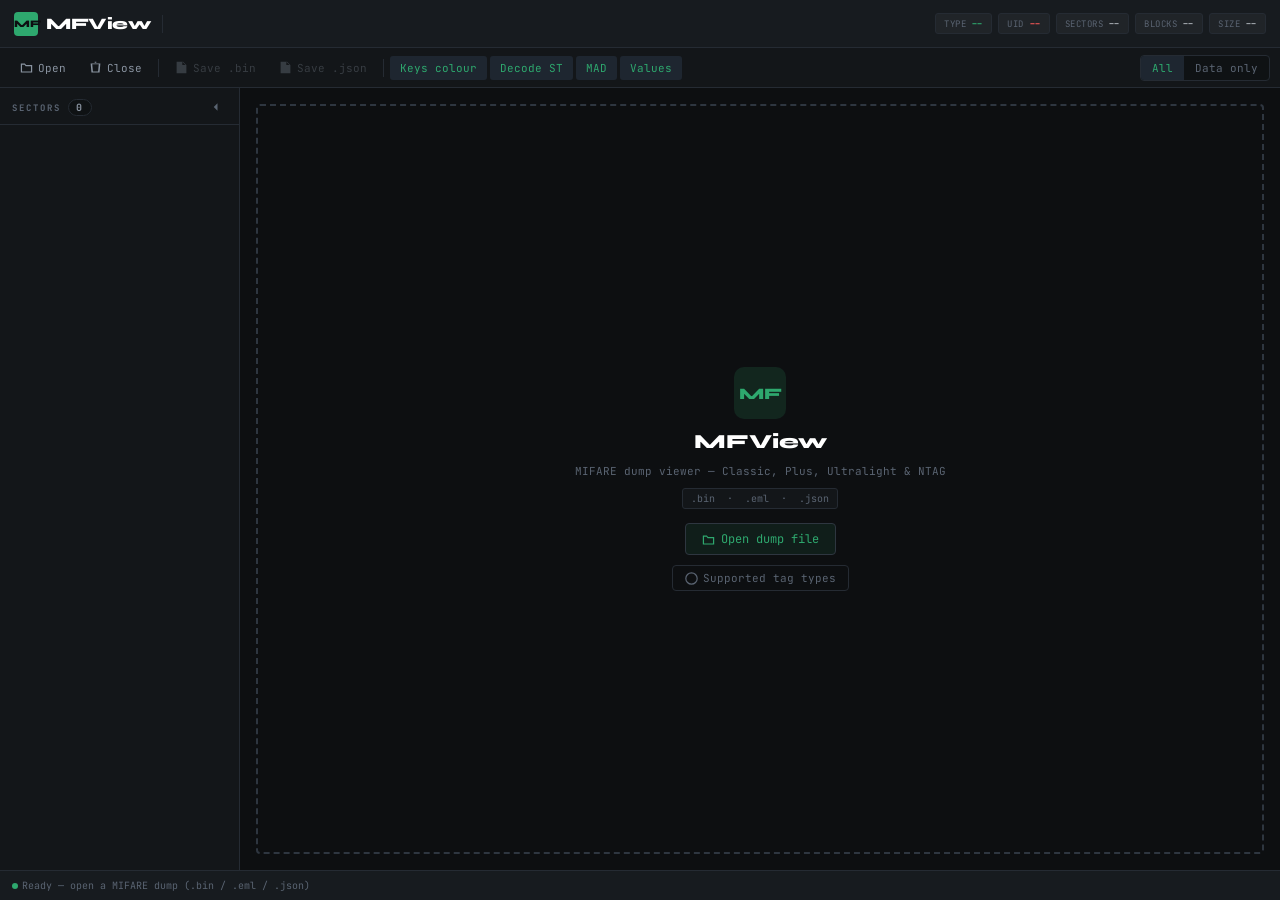
<file: index.html>
<!DOCTYPE html>
<html lang="en">
<head>
  <meta charset="UTF-8">
  <meta name="viewport" content="width=device-width, initial-scale=1.0, maximum-scale=1.0, user-scalable=no">
  <title>MFView</title>
  <link rel="stylesheet" href="mfview.css">
</head>
<body>
<div id="app">

  <!-- TITLE BAR -->
  <header id="tb">
    <button id="sb-tog" onclick="togSB()">
      <svg viewBox="0 0 16 16" fill="currentColor"><path d="M1 3h14v1.5H1zm0 4h14v1.5H1zm0 4h14v1.5H1z"/></svg>
    </button>
    <div class="logo"><div class="logo-icon">MF</div>MFView</div>
    <div class="t-sep"></div>
    <div class="card-pills">
      <div class="cpill type"><span class="cl">type</span><span id="p-type" class="cv">--</span></div>
      <div class="cpill uid"><span class="cl">uid</span><span id="p-uid" class="cv">--</span></div>
      <div class="cpill"><span class="cl">sectors</span><span id="p-sec" class="cv">--</span></div>
      <div class="cpill"><span class="cl">blocks</span><span id="p-blk" class="cv">--</span></div>
      <div class="cpill"><span class="cl">size</span><span id="p-sz" class="cv">--</span></div>
    </div>
  </header>

  <!-- TOOLBAR -->
  <div id="bar">
    <button class="tb" onclick="triggerOpen()">
      <svg viewBox="0 0 16 16" fill="currentColor"><path d="M1 3h5l1.5 2H15v9H1V3zm1.5 1.5V13h11V6.5H7L5.5 4.5H2.5z"/></svg>
      Open
    </button>
    <button class="tb" onclick="closeDump()">
      <svg viewBox="0 0 16 16" fill="currentColor"><path d="M2 3h12l-1 11H3L2 3zm2 1l.8 9h6.4L12 4H4zm3-3h2v1H7V1z"/></svg>
      Close
    </button>
    <div class="tsep"></div>
    <button class="tb" id="btn-savebin"  onclick="saveAs('bin')" disabled>
      <svg viewBox="0 0 16 16" fill="currentColor"><path d="M2 1h8l4 4v10H2V1zm7 0v4h4M5 8h6M5 11h6M5 5h3"/></svg>
      Save .bin
    </button>
    <button class="tb" id="btn-savejson" onclick="saveAs('json')" disabled>
      <svg viewBox="0 0 16 16" fill="currentColor"><path d="M2 1h8l4 4v10H2V1zm7 0v4h4M5 8h6M5 11h6M5 5h3"/></svg>
      Save .json
    </button>
    <div class="tsep"></div>
    <button class="tb on" id="btn-kc"  onclick="tog('kc')">Keys colour</button>
    <button class="tb on" id="btn-st"  onclick="tog('st')">Decode ST</button>
    <button class="tb on" id="btn-mad" onclick="tog('mad')">MAD</button>
    <button class="tb on" id="btn-val" onclick="tog('val')">Values</button>
    <div class="vtog">
      <button class="vb on" id="vm-all"  onclick="setVM('all')">All</button>
      <button class="vb"    id="vm-data" onclick="setVM('data')">Data only</button>
    </div>
  </div>

  <!-- SIDEBAR -->
  <aside id="sb">
    <div class="sb-hdr">
      <span>Sectors <span class="sb-cnt" id="sb-cnt">0</span></span>
      <button class="sb-col-btn" id="sb-col-btn" onclick="collapseDesktopSB()" title="Collapse sidebar">
        <svg viewBox="0 0 16 16" fill="currentColor"><path d="M10 3L5 8l5 5"/></svg>
      </button>
    </div>
    <ul class="snav" id="snav"></ul>
  </aside>

  <!-- MAIN -->
  <main id="main">

    <!-- Drop zone -->
    <div id="dz" ondragover="onDO(event)" ondragleave="onDL()" ondrop="onDrop(event)">
      <div id="dz-inner">
        <div class="dz-ico">MF</div>
        <div class="dz-title">MFView</div>
        <div class="dz-sub">MIFARE dump viewer &mdash; Classic, Plus, Ultralight &amp; NTAG</div>
        <div class="dz-fmt">.bin &nbsp;&middot;&nbsp; .eml &nbsp;&middot;&nbsp; .json</div>
        <button class="dz-btn" onclick="closeSupportedTypes(); triggerOpen()">
          <svg viewBox="0 0 16 16" fill="currentColor"><path d="M1 3h5l1.5 2H15v9H1V3zm1.5 1.5V13h11V6.5H7L5.5 4.5H2.5z"/></svg>
          Open dump file
        </button>
        <button class="dz-info-btn" onclick="toggleSupportedTypes(event)">
          <svg viewBox="0 0 16 16" fill="currentColor"><circle cx="8" cy="8" r="7" fill="none" stroke="currentColor" stroke-width="1.5"/><path d="M8 7v5M8 5v1"/></svg>
          Supported tag types
        </button>
      </div>

      <!-- Supported types tooltip -->
      <div id="st-tip" class="st-tip" onclick="event.stopPropagation()">
        <div class="st-tip-hdr">
          <span>Supported tag types &amp; extensions</span>
          <button class="st-tip-close" onclick="closeSupportedTypes()">&#10005;</button>
        </div>
        <div class="st-tip-body"><table class="st-tip-tbl">
          <thead>
            <tr><th>Family</th><th>Tag / Security Level</th><th>.bin</th><th>.eml</th><th>.json</th><th>Notes</th></tr>
          </thead>
          <tbody>
            <tr class="st-row-ok">
              <td>Classic</td><td>Mini, 1K, 1K EV1, 2K, 4K, 4K EV1</td>
              <td class="ok">&#10003;</td><td class="ok">&#10003;</td><td class="ok">&#10003;</td>
              <td>Full support</td>
            </tr>
            <tr class="st-row-ok">
              <td>Plus</td><td>SL1 (2K / 4K)</td>
              <td class="ok">&#10003;</td><td class="ok">&#10003;</td><td class="ok">&#10003;</td>
              <td>Supported — treated as Classic (identical layout)</td>
            </tr>
            <tr class="st-row-no">
              <td>Plus</td><td>SL2 (SAK 10h / 11h)</td>
              <td class="no">&#10007;</td><td class="no">&#10007;</td><td class="no">&#10007;</td>
              <td>AES-encrypted — cannot be decoded</td>
            </tr>
            <tr class="st-row-no">
              <td>Plus</td><td>SL3 (SAK 20h)</td>
              <td class="no">&#10007;</td><td class="no">&#10007;</td><td class="no">&#10007;</td>
              <td>AES-encrypted — cannot be decoded</td>
            </tr>
            <tr class="st-row-ok">
              <td>Ultralight</td><td>UL, UL-C, UL EV1 (48 &amp; 128), UL Nano</td>
              <td class="ok">&#10003;</td><td class="ok">&#10003;</td><td class="ok">&#10003;</td>
              <td>Full support</td>
            </tr>
            <tr class="st-row-no">
              <td>Ultralight</td><td>UL AES</td>
              <td class="no">&#10007;</td><td class="no">&#10007;</td><td class="no">&#10007;</td>
              <td>Not supported in firmware — no dump possible</td>
            </tr>
            <tr class="st-row-ok">
              <td>NTAG</td><td>203, 210, 212, 213 / 213F / 213C, 215, 216 / 216F, 223 DNA, 224 DNA</td>
              <td class="ok">&#10003;</td><td class="ok">&#10003;</td><td class="ok">&#10003;</td>
              <td>Full support</td>
            </tr>
            <tr class="st-row-ok">
              <td>NTAG I2C</td><td>1K, 2K</td>
              <td class="ok">&#10003;</td><td class="ok">&#10003;</td><td class="ok">&#10003;</td>
              <td>Full support</td>
            </tr>
          </tbody>
        </table></div>
        <div class="st-tip-foot">&#10003; supported &nbsp;&nbsp; ~ partial &nbsp;&nbsp; &#10007; not supported</div>
      </div>
    </div>

    <!-- Dump view -->
    <div id="dv">
      <div id="ci"></div>
      <div id="db"></div>
    </div>

  </main>

  <!-- STATUS BAR -->
  <footer id="st">
    <div class="st-i">
      <span class="st-dot"></span>
      <span id="st-txt">Ready — open a MIFARE dump (.bin / .eml / .json)</span>
    </div>
    <span id="st-r"></span>
  </footer>

</div><!-- /#app -->

<input type="file" id="fi" accept=".bin,.eml,.json,*" onchange="loadFile(event)">

<div class="jnav" id="jnav">
  <button class="jbtn" onclick="jumpS(-1)">&#9650;</button>
  <button class="jbtn" onclick="jumpS(1)">&#9660;</button>
</div>

<div id="ms">
  <div id="ms-bd" onclick="closeMS()"></div>
  <div id="ms-p">
    <div id="ms-h"></div>
    <div id="ms-t">
      <span>Sectors</span>
      <span class="ms-hint">tap to jump</span>
    </div>
    <div id="ms-l"></div>
  </div>
</div>

<script src="mfview.js"></script>
</body>
</html>
</file>
<file: mfview.css>
@import url('https://fonts.googleapis.com/css2?family=JetBrains+Mono:wght@300;400;500;700&family=Syne:wght@400;700;800&display=swap');

/* ── VARIABLES ── */
:root {
  --bg-deep:    #0d0f11;
  --bg-panel:   #131619;
  --bg-editor:  #0f1214;
  --bg-header:  #171b1f;
  --bg-gutter:  #151821;
  --border:     #252b33;
  --border-lt:  #2e3640;
  --text-main:  #cdd3db;
  --text-dim:   #5a6472;
  --text-lbl:   #8993a0;
  --nav-active: #1e2630;
  --accent:     #2ea86e;  /* green — MIFARE theme */

  /* Iceman colour scheme — matches terminal output exactly */
  --col-uid:   #e05252;  /* block 0 UID bytes         — RED          */
  --col-keya:  #4ecf7c;  /* Key A                     — BRIGHT_GREEN */
  --col-acl:   #c97ef0;  /* ACL bytes                 — MAGENTA      */
  --col-gpb:   #8993a0;  /* General Purpose Byte      — dim          */
  --col-keyb:  #2ea86e;  /* Key B                     — GREEN        */
  --col-ascii: #5a7060;  /* ASCII preview column       — dim green   */
  --col-value: #3ecfcf;  /* Value blocks              — CYAN         */
  --col-null:  #2a3040;  /* 00 bytes                  — very dim     */

  /* ACL pill colours */
  --pill-rw:   #2ea86e;
  --pill-ro:   #c9b23a;
  --pill-none: #5a6472;
  --pill-warn: #d95f5f;
}

/* ── RESET ── */
*, *::before, *::after { box-sizing: border-box; margin: 0; padding: 0; }

html, body {
  height: 100%;
  background: var(--bg-deep);
  color: var(--text-main);
  font-family: 'JetBrains Mono', monospace;
  font-size: 13px;
  overflow: hidden;
}

::-webkit-scrollbar { width: 6px; height: 6px; }
::-webkit-scrollbar-track { background: var(--bg-panel); }
::-webkit-scrollbar-thumb { background: var(--border-lt); border-radius: 3px; }

input[type=file] { display: none; }

/* ── APP SHELL ── */
#app {
  display: grid;
  grid-template-rows: 48px 40px 1fr 30px;
  grid-template-columns: 240px 1fr;
  height: 100dvh;
  grid-template-areas:
    "tb  tb"
    "bar bar"
    "sb  main"
    "st  st";
}

/* ── TITLE BAR ── */
#tb {
  grid-area: tb;
  background: var(--bg-header);
  border-bottom: 1px solid var(--border);
  display: flex;
  align-items: center;
  padding: 0 14px;
  gap: 12px;
}

.logo {
  font-family: 'Syne', sans-serif;
  font-weight: 800;
  font-size: 16px;
  letter-spacing: -0.5px;
  color: #fff;
  display: flex;
  align-items: center;
  gap: 8px;
  flex-shrink: 0;
}

.logo-icon {
  width: 24px;
  height: 24px;
  background: var(--accent);
  border-radius: 4px;
  display: grid;
  place-items: center;
  font-size: 10px;
  font-weight: 800;
  color: #0d0f11;
}

.t-sep { width: 1px; height: 18px; background: var(--border); flex-shrink: 0; }

.card-pills {
  display: flex;
  gap: 6px;
  align-items: center;
  margin-left: auto;
  flex-wrap: wrap;
}

.cpill {
  display: flex;
  align-items: center;
  gap: 5px;
  padding: 3px 8px;
  border-radius: 3px;
  font-size: 10px;
  background: rgba(255,255,255,0.04);
  border: 1px solid var(--border);
}
.cpill .cl { color: var(--text-dim); font-size: 9px; letter-spacing: 0.5px; text-transform: uppercase; }
.cpill .cv { color: var(--text-main); }
.cpill.uid  .cv { color: var(--col-uid);  font-weight: 700; }
.cpill.type .cv { color: var(--accent);   font-weight: 600; }

#sb-tog {
  display: none;
  width: 32px;
  height: 32px;
  border-radius: 4px;
  border: 1px solid var(--border);
  background: transparent;
  color: var(--text-lbl);
  cursor: pointer;
  align-items: center;
  justify-content: center;
  flex-shrink: 0;
}
#sb-tog svg { width: 16px; height: 16px; }

/* ── TOOLBAR ── */
#bar {
  grid-area: bar;
  background: var(--bg-panel);
  border-bottom: 1px solid var(--border);
  display: flex;
  align-items: center;
  padding: 0 10px;
  gap: 3px;
  overflow-x: auto;
  overflow-y: hidden;
}
#bar::-webkit-scrollbar { height: 0; }

.tb {
  display: flex;
  align-items: center;
  gap: 5px;
  padding: 5px 10px;
  border-radius: 3px;
  border: none;
  background: transparent;
  color: var(--text-lbl);
  cursor: pointer;
  font-family: 'JetBrains Mono', monospace;
  font-size: 11px;
  transition: all 0.12s;
  white-space: nowrap;
  flex-shrink: 0;
}
.tb:hover    { background: rgba(255,255,255,0.06); color: var(--text-main); }
.tb.on       { background: var(--nav-active); color: var(--accent); }
.tb:disabled { opacity: 0.3; cursor: default; pointer-events: none; }
.tb svg      { width: 13px; height: 13px; flex-shrink: 0; }

.tsep { width: 1px; height: 18px; background: var(--border); margin: 0 3px; flex-shrink: 0; }

.vtog {
  display: flex;
  flex-shrink: 0;
  background: var(--bg-editor);
  border: 1px solid var(--border);
  border-radius: 4px;
  overflow: hidden;
  margin-left: auto;
}
.vb {
  padding: 5px 11px;
  border: none;
  background: transparent;
  color: var(--text-dim);
  cursor: pointer;
  font-family: 'JetBrains Mono', monospace;
  font-size: 11px;
  transition: all 0.12s;
}
.vb.on { background: var(--nav-active); color: var(--accent); }

/* ── SIDEBAR ── */
#sb {
  grid-area: sb;
  background: var(--bg-panel);
  border-right: 1px solid var(--border);
  overflow-y: auto;
  display: flex;
  flex-direction: column;
}

.sb-hdr {
  padding: 8px 12px 6px;
  font-size: 9px;
  font-weight: 700;
  letter-spacing: 2px;
  text-transform: uppercase;
  color: var(--text-dim);
  display: flex;
  align-items: center;
  justify-content: space-between;
  border-bottom: 1px solid var(--border);
  flex-shrink: 0;
}

.sb-cnt {
  background: var(--bg-editor);
  border: 1px solid var(--border);
  border-radius: 10px;
  padding: 1px 7px;
  font-size: 10px;
  color: var(--text-lbl);
}

.snav { list-style: none; padding: 4px 0 8px; }

.si {
  display: flex;
  align-items: stretch;
  cursor: pointer;
  transition: background 0.1s;
  border-left: 2px solid transparent;
  min-height: 40px;
}
.si:hover { background: rgba(255,255,255,0.05); }
.si.on    { background: var(--nav-active); border-left-color: var(--accent); }

.si-bar {
  width: 3px;
  align-self: stretch;
  flex-shrink: 0;
  margin-right: 8px;
  background: var(--accent);
  opacity: 0.3;
}
.si.on .si-bar { opacity: 1; }

.si-body { padding: 6px 8px 6px 0; flex: 1; min-width: 0; }
.si-num  { font-size: 10px; color: var(--text-dim); margin-bottom: 2px; }
.si-keys {
  font-size: 10px;
  color: var(--text-main);
  white-space: nowrap;
  overflow: hidden;
  text-overflow: ellipsis;
  max-width: 175px;
}

.si-bdg {
  font-size: 9px;
  font-weight: 700;
  padding: 1px 5px;
  border-radius: 2px;
  margin-right: 8px;
  flex-shrink: 0;
}
.si-bdg.g { background: rgba(46,168,110,0.12); color: var(--accent); }
.si-bdg.c { background: rgba(62,207,207,0.12); color: #3ecfcf; }
.si-bdg.w { background: rgba(201,178,58,0.15); color: #c9b23a; }

/* ── MAIN ── */
#main {
  grid-area: main;
  display: flex;
  flex-direction: column;
  overflow: hidden;
  position: relative;
}

/* ── DROP ZONE ── */
#dz {
  flex: 1;
  display: flex;
  align-items: center;
  justify-content: center;
  border: 2px dashed var(--border-lt);
  border-radius: 4px;
  margin: 16px;
  transition: border-color 0.15s, background 0.15s;
  cursor: pointer;
}
#dz.drag { border-color: var(--accent); background: rgba(46,168,110,0.05); }
#dz.gone { display: none; }

#dz-inner {
  display: flex;
  flex-direction: column;
  align-items: center;
  gap: 10px;
  pointer-events: none;
}
#dz-inner > * { pointer-events: all; }

.dz-ico {
  width: 52px;
  height: 52px;
  border-radius: 10px;
  background: rgba(46,168,110,0.15);
  display: grid;
  place-items: center;
  font-family: 'Syne', sans-serif;
  font-weight: 800;
  font-size: 16px;
  color: var(--accent);
}
.dz-title { font-family: 'Syne', sans-serif; font-weight: 800; font-size: 20px; color: #fff; }
.dz-sub   { font-size: 11px; color: var(--text-dim); }
.dz-fmt   {
  font-size: 10px;
  color: var(--text-dim);
  background: var(--bg-panel);
  border: 1px solid var(--border);
  border-radius: 3px;
  padding: 3px 8px;
}

.dz-btn {
  display: flex;
  align-items: center;
  gap: 6px;
  padding: 7px 16px;
  border-radius: 4px;
  border: 1px solid var(--border-lt);
  background: rgba(46,168,110,0.1);
  color: var(--accent);
  cursor: pointer;
  font-family: 'JetBrains Mono', monospace;
  font-size: 12px;
  transition: all 0.12s;
  margin-top: 4px;
}
.dz-btn:hover { background: rgba(46,168,110,0.2); border-color: var(--accent); }
.dz-btn svg   { width: 13px; height: 13px; }

/* ── DUMP VIEW ── */
#dv { display: none; flex-direction: column; flex: 1; overflow: hidden; }
#dv.on { display: flex; }

/* Card info banner */
#ci {
  flex-shrink: 0;
  background: var(--bg-header);
  border-bottom: 1px solid var(--border);
  padding: 6px 14px;
  display: flex;
  gap: 18px;
  align-items: center;
  flex-wrap: wrap;
}
.ci-i { display: flex; gap: 5px; align-items: baseline; font-size: 11px; }
.ci-l { color: var(--text-dim); font-size: 9px; letter-spacing: 1px; text-transform: uppercase; }
.ci-v { color: var(--text-main); font-weight: 500; }
.ci-v.a    { color: var(--accent); }
.ci-v.u    { color: var(--col-uid); font-weight: 700; }
.ci-v.sak  { color: #f0843a; font-weight: 700; }
.ci-sak-type { color: #7c6af5; font-size: 10px; font-weight: 400; }
.ci-v.atqa { color: #e8c84a; font-weight: 600; }
.ci-v.mfr  { color: #7c6af5; }

/* Dump body */
#db { flex: 1; overflow-y: auto; overflow-x: auto; -webkit-overflow-scrolling: touch; }

/* ── SECTOR CARD ── */
.sc { border-bottom: 1px solid var(--border); }

.sc-hdr {
  display: flex;
  align-items: center;
  gap: 10px;
  padding: 5px 14px;
  background: var(--bg-gutter);
  border-bottom: 1px solid var(--border);
  font-size: 10px;
  font-weight: 700;
  letter-spacing: 1px;
  text-transform: uppercase;
  color: var(--text-dim);
  cursor: pointer;
  user-select: none;
}
.sc-hdr:hover { background: var(--nav-active); }
.sc-num { color: var(--accent); min-width: 80px; }

.sc-bdg { font-size: 9px; padding: 1px 6px; border-radius: 2px; font-weight: 700; }
.sc-bdg.g { background: rgba(46,168,110,0.12); color: var(--accent); }
.sc-bdg.c { background: rgba(62,207,207,0.12); color: #3ecfcf; }
.sc-bdg.w { background: rgba(201,178,58,0.15); color: #c9b23a; }
.sc-bdg.e { background: rgba(217,95,95,0.15);  color: #d95f5f; }

.sc-chev { margin-left: auto; color: var(--text-dim); transition: transform 0.15s; font-size: 10px; }
.sc.coll .sc-chev  { transform: rotate(-90deg); }
.sc.coll .sc-body  { display: none; }

/* ── BLOCK ROWS ── */
.bch {
  display: flex;
  align-items: center;
  padding: 3px 14px;
  background: var(--bg-panel);
  border-bottom: 1px solid var(--border);
  font-size: 10px;
  color: var(--text-dim);
  white-space: pre;
}
.bch-b { width: 36px;  flex-shrink: 0; }
.bch-h { flex: 1;      padding-left: 10px; min-width: 360px; }
.bch-a { width: 120px; flex-shrink: 0; padding-left: 12px; }
.bch-n { width: 200px; flex-shrink: 0; padding-left: 14px; }

.br {
  display: flex;
  align-items: center;
  padding: 2px 14px;
  min-height: 24px;
  font-size: 12px;
  border-bottom: 1px solid rgba(37,43,51,0.5);
  white-space: pre;
}
.br:hover { background: rgba(255,255,255,0.02); }

.br-b { width: 36px;  flex-shrink: 0; color: var(--text-dim); font-size: 11px; user-select: none; }
.br-h { flex: 1;      padding-left: 10px; letter-spacing: 0.5px; min-width: 360px; }
.br-a { width: 120px; flex-shrink: 0; padding-left: 12px; color: var(--col-ascii); }
.br-n { width: 200px; flex-shrink: 0; padding-left: 14px; font-size: 11px; color: var(--text-dim); white-space: normal; }

/* Row type backgrounds */
.br.mfr { background: rgba(224,82,82,0.07); }
.br.ev1  { background: rgba(40,60,140,0.25); }
.br.val  { background: rgba(62,207,207,0.05); }
.br.st   { background: rgba(46,168,110,0.05); }

/* Byte colour classes */
.b-u    { color: var(--col-uid); }    /* UID bytes            — RED          */
.b-bcc  { color: #c9b23a; }           /* BCC / Cascade Tag    — YELLOW       */
.b-sak  { color: #f0843a; }           /* SAK                  — ORANGE       */
.b-atqa { color: #e8c84a; }           /* ATQA                 — AMBER        */
.b-mfr  { color: #7c6af5; }           /* Manufacturer data    — PURPLE       */
.b-k    { color: var(--col-keya); }   /* Key A                — BRIGHT_GREEN */
.b-c    { color: var(--col-acl); }    /* ACL bytes            — MAGENTA      */
.b-g    { color: var(--col-gpb); }    /* GPB                  — dim          */
.b-b    { color: var(--col-keyb); }   /* Key B                — GREEN        */
.b-v    { color: var(--col-value); }  /* Value block          — CYAN         */
.b-0    { color: var(--col-null); }   /* 00 bytes             — very dim     */
.b-d    { color: var(--text-main); }  /* Normal data                         */

/* Value block decoder strip */
.vd {
  display: flex;
  gap: 14px;
  align-items: center;
  flex-wrap: wrap;
  background: rgba(62,207,207,0.04);
  border-top: 1px dashed var(--border);
  padding: 5px 14px 6px;
  font-size: 11px;
}
.vd-l { color: var(--text-dim); font-size: 9px; text-transform: uppercase; letter-spacing: 1px; }
.vd-v { color: var(--col-value); font-weight: 700; font-size: 13px; }
.vd-a { color: var(--text-lbl); }

/* ── SECTOR TRAILER DECODER ── */
.std {
  background: rgba(46,168,110,0.03);
  border-top: 1px dashed var(--border);
  padding: 10px 14px 14px;
}
.std-t {
  font-size: 9px;
  font-weight: 700;
  letter-spacing: 2px;
  text-transform: uppercase;
  color: var(--text-dim);
  margin-bottom: 8px;
}

.std-keys { display: flex; gap: 20px; margin-bottom: 10px; flex-wrap: wrap; }
.std-k  { font-size: 11px; }
.std-kl { color: var(--text-dim); font-size: 9px; letter-spacing: 1px; text-transform: uppercase; margin-bottom: 3px; }
.std-kv { font-size: 13px; font-weight: 700; }
.std-kv.ka  { color: var(--col-keya); }
.std-kv.kb  { color: var(--col-keyb); }
.std-kv.acl { color: var(--col-acl); }
.std-kv.gpb { color: var(--col-gpb); }

/* ACL table */
.acl-t { width: 100%; border-collapse: collapse; font-size: 11px; }
.acl-t th {
  text-align: left;
  padding: 3px 8px;
  font-size: 9px;
  letter-spacing: 1px;
  text-transform: uppercase;
  color: var(--text-dim);
  border-bottom: 1px solid var(--border);
  font-weight: 700;
}
.acl-t td { padding: 4px 8px; border-bottom: 1px solid rgba(37,43,51,0.4); }
.acl-t tr:last-child td { border-bottom: none; }
.acl-t tr:hover td { background: rgba(255,255,255,0.02); }

.acl-bits { color: var(--col-acl); }
.acl-desc { color: var(--text-main); font-size: 11px; }
.acl-warn { color: #d95f5f; }

.pill {
  display: inline-block;
  padding: 1px 5px;
  border-radius: 2px;
  font-size: 9px;
  font-weight: 700;
  letter-spacing: 0.3px;
  margin-right: 2px;
}
.p-rw  { background: rgba(46,168,110,0.15); color: var(--pill-rw); }
.p-ro  { background: rgba(201,178,58,0.15);  color: var(--pill-ro); }
.p-no  { background: rgba(90,100,114,0.15);  color: var(--pill-none); }
.p-bad { background: rgba(217,95,95,0.15);   color: var(--pill-warn); }

.keyb-warn {
  margin-top: 7px;
  padding: 5px 8px;
  border-radius: 3px;
  background: rgba(201,178,58,0.1);
  border: 1px solid rgba(201,178,58,0.25);
  font-size: 10px;
  color: #c9b23a;
}
.invalid-acl {
  margin-bottom: 8px;
  padding: 5px 8px;
  border-radius: 3px;
  background: rgba(217,95,95,0.1);
  border: 1px solid rgba(217,95,95,0.3);
  font-size: 10px;
  color: #d95f5f;
}

/* ── MAD SECTION ── */
.mad-sec {
  border-top: 1px solid var(--border);
  padding: 10px 14px 14px;
  background: rgba(62,207,207,0.03);
}
.mad-t {
  font-size: 9px;
  font-weight: 700;
  letter-spacing: 2px;
  text-transform: uppercase;
  color: #3ecfcf;
  margin-bottom: 8px;
}
.mad-meta { display: flex; gap: 14px; flex-wrap: wrap; margin-bottom: 8px; font-size: 10px; }
.mad-meta-i { color: var(--text-dim); }
.mad-meta-i strong { color: var(--text-main); }
.mad-tbl { width: 100%; border-collapse: collapse; font-size: 11px; }
.mad-tbl th {
  text-align: left;
  padding: 3px 8px;
  font-size: 9px;
  letter-spacing: 1px;
  text-transform: uppercase;
  color: var(--text-dim);
  border-bottom: 1px solid var(--border);
  font-weight: 700;
}
.mad-tbl td { padding: 4px 8px; border-bottom: 1px solid rgba(37,43,51,0.4); }
.mad-hdr-row {
  background: var(--bg-gutter);
  color: var(--text-dim);
  font-size: 10px;
  font-weight: 700;
  letter-spacing: 0.5px;
  padding: 3px 8px !important;
}
.mad-pub td { background: rgba(201,106,245,0.06); }
.mad-tbl .ah { color: #3ecfcf; }
.mad-tbl .an { color: var(--text-main); }
.mad-tbl .ae { color: var(--text-dim); font-style: italic; }

/* ── STATUS BAR ── */
#st {
  grid-area: st;
  background: var(--bg-header);
  border-top: 1px solid var(--border);
  display: flex;
  align-items: center;
  padding: 0 12px;
  gap: 14px;
  font-size: 10px;
  color: var(--text-dim);
}
.st-i  { display: flex; align-items: center; gap: 4px; }
.st-dot { width: 6px; height: 6px; border-radius: 50%; background: var(--accent); }
#st-r   { margin-left: auto; color: var(--accent); font-size: 10px; }

/* ── FLOATING JUMP NAV ── */
.jnav {
  display: none;
  position: fixed;
  z-index: 200;
  bottom: 46px;
  right: 14px;
  flex-direction: column;
  gap: 6px;
}
.jnav.on { display: flex; }

.jbtn {
  width: 44px;
  height: 44px;
  border-radius: 50%;
  border: 1px solid var(--border-lt);
  background: var(--bg-panel);
  color: var(--accent);
  cursor: pointer;
  display: grid;
  place-items: center;
  font-size: 18px;
  transition: all 0.15s;
  box-shadow: 0 4px 18px rgba(0,0,0,0.5);
  -webkit-tap-highlight-color: transparent;
}
.jbtn:hover { background: var(--nav-active); border-color: var(--accent); }

/* ── MOBILE BOTTOM SHEET ── */
#ms { display: none; position: fixed; inset: 0; z-index: 300; pointer-events: none; }
#ms.on { pointer-events: all; }

#ms-bd {
  position: absolute;
  inset: 0;
  background: rgba(0,0,0,0.55);
  opacity: 0;
  transition: opacity 0.22s;
}
#ms.on #ms-bd { opacity: 1; }

#ms-p {
  position: absolute;
  bottom: 0; left: 0; right: 0;
  background: var(--bg-panel);
  border-top: 1px solid var(--border);
  border-radius: 14px 14px 0 0;
  max-height: 70dvh;
  display: flex;
  flex-direction: column;
  transform: translateY(100%);
  transition: transform 0.24s cubic-bezier(0.32,0.72,0,1);
}
#ms.on #ms-p { transform: translateY(0); }

#ms-h {
  width: 36px;
  height: 4px;
  border-radius: 2px;
  background: var(--border-lt);
  margin: 10px auto 6px;
  flex-shrink: 0;
}

#ms-t {
  padding: 4px 16px 10px;
  font-size: 11px;
  font-weight: 700;
  letter-spacing: 1.5px;
  text-transform: uppercase;
  color: var(--text-dim);
  border-bottom: 1px solid var(--border);
  flex-shrink: 0;
  display: flex;
  align-items: center;
  justify-content: space-between;
}
.ms-hint { font-size: 10px; color: var(--text-dim); letter-spacing: 0; font-weight: 400; text-transform: none; }

#ms-l { overflow-y: auto; flex: 1; }

.ms-i {
  display: flex;
  align-items: center;
  padding: 12px 16px;
  cursor: pointer;
  border-bottom: 1px solid var(--border);
  gap: 12px;
  -webkit-tap-highlight-color: transparent;
  transition: background 0.1s;
}
.ms-i:active, .ms-i.on { background: var(--nav-active); }

.ms-bar  { width: 3px; height: 32px; border-radius: 2px; flex-shrink: 0; background: var(--accent); }
.ms-body { flex: 1; min-width: 0; }
.ms-meta { font-size: 10px; color: var(--text-dim); margin-bottom: 3px; }
.ms-prev { font-size: 12px; color: var(--text-main); white-space: nowrap; overflow: hidden; text-overflow: ellipsis; }

/* ── MOBILE RESPONSIVE ── */
@media (max-width: 700px) {
  #app {
    grid-template-columns: 1fr;
    grid-template-areas: "tb" "bar" "main" "st";
  }

  #sb { display: none; }
  #sb-tog { display: flex; }

  .card-pills { gap: 4px; }
  .cpill { padding: 3px 5px; }
  .cpill .cl { display: none; }

  #bar { padding: 0 8px; }
  .tb  { padding: 5px 8px; }

  .bch-a, .br-a, .bch-n, .br-n { display: none; }

  .jnav.on { display: flex; bottom: 48px; right: 10px; }
  .jbtn    { width: 48px; height: 48px; font-size: 20px; }
}

/* ── SUPPORTED TYPES BUTTON ── */
.dz-info-btn {
  display: flex;
  align-items: center;
  gap: 5px;
  padding: 5px 12px;
  border-radius: 4px;
  border: 1px solid var(--border);
  background: transparent;
  color: var(--text-dim);
  cursor: pointer;
  font-family: 'JetBrains Mono', monospace;
  font-size: 11px;
  transition: all 0.12s;
}
.dz-info-btn:hover { color: var(--text-main); border-color: var(--border-lt); background: rgba(255,255,255,0.04); }
.dz-info-btn svg { width: 13px; height: 13px; flex-shrink: 0; }

/* ── SUPPORTED TYPES TOOLTIP ── */
.st-tip {
  display: none;
  position: absolute;
  z-index: 500;
  top: 50%;
  left: 50%;
  transform: translate(-50%, -50%);
  background: var(--bg-panel);
  border: 1px solid var(--border-lt);
  border-radius: 6px;
  box-shadow: 0 8px 40px rgba(0,0,0,0.7);
  width: min(720px, 92vw);
  max-height: min(80vh, 520px);
  pointer-events: all;
  flex-direction: column;
}
.st-tip.on { display: flex; }

.st-tip-body {
  overflow-y: auto;
  overflow-x: auto;
  flex: 1;
  -webkit-overflow-scrolling: touch;
}

.st-tip-hdr {
  display: flex;
  align-items: center;
  justify-content: space-between;
  padding: 12px 16px 10px;
  border-bottom: 1px solid var(--border);
  font-size: 11px;
  font-weight: 700;
  letter-spacing: 1px;
  text-transform: uppercase;
  color: var(--text-lbl);
}
.st-tip-close {
  background: transparent;
  border: none;
  color: var(--text-dim);
  cursor: pointer;
  font-size: 14px;
  line-height: 1;
  padding: 2px 4px;
  border-radius: 3px;
  transition: color 0.1s;
}
.st-tip-close:hover { color: var(--text-main); }

.st-tip-tbl {
  width: 100%;
  border-collapse: collapse;
  font-size: 11px;
}
.st-tip-tbl th {
  text-align: left;
  padding: 6px 12px;
  font-size: 9px;
  letter-spacing: 1px;
  text-transform: uppercase;
  color: var(--text-dim);
  border-bottom: 1px solid var(--border);
  font-weight: 700;
  background: var(--bg-editor);
  position: sticky;
  top: 0;
  z-index: 1;
}
.st-tip-tbl td {
  padding: 7px 12px;
  border-bottom: 1px solid rgba(37,43,51,0.5);
  color: var(--text-main);
  vertical-align: top;
}
.st-tip-tbl tr:last-child td { border-bottom: none; }
.st-tip-tbl td.ok   { color: var(--accent); text-align: center; font-weight: 700; }
.st-tip-tbl td.warn { color: #c9b23a;       text-align: center; font-weight: 700; }
.st-tip-tbl td.no   { color: #d95f5f;       text-align: center; font-weight: 700; }
.st-row-ok { background: rgba(46,168,110,0.03); }
.st-row-no { background: rgba(217,95,95,0.03); }
.st-tip-tbl td:last-child { color: var(--text-dim); font-size: 10px; }

.st-tip-foot {
  padding: 8px 12px;
  font-size: 9px;
  color: var(--text-dim);
  letter-spacing: 0.5px;
  border-top: 1px solid var(--border);
}

/* ── SIDEBAR COLLAPSE BUTTON ── */
.sb-col-btn {
  background: transparent;
  border: 1px solid transparent;
  color: var(--text-dim);
  cursor: pointer;
  border-radius: 3px;
  width: 22px;
  height: 22px;
  display: flex;
  align-items: center;
  justify-content: center;
  padding: 0;
  transition: all 0.12s;
  flex-shrink: 0;
}
.sb-col-btn:hover { border-color: var(--border); color: var(--text-main); }
.sb-col-btn svg { width: 12px; height: 12px; transition: transform 0.2s; }

/* Collapsed sidebar state */
#app.sb-collapsed {
  grid-template-columns: 32px 1fr;
}
#app.sb-collapsed #sb .snav { display: none; }
#app.sb-collapsed #sb .sb-hdr { padding: 8px 6px; justify-content: center; }
#app.sb-collapsed #sb .sb-hdr span:first-child { display: none; }
#app.sb-collapsed .sb-col-btn svg { transform: rotate(180deg); }
#app.sb-collapsed #sb { border-right: 1px solid var(--border); overflow: hidden; }
</file>
